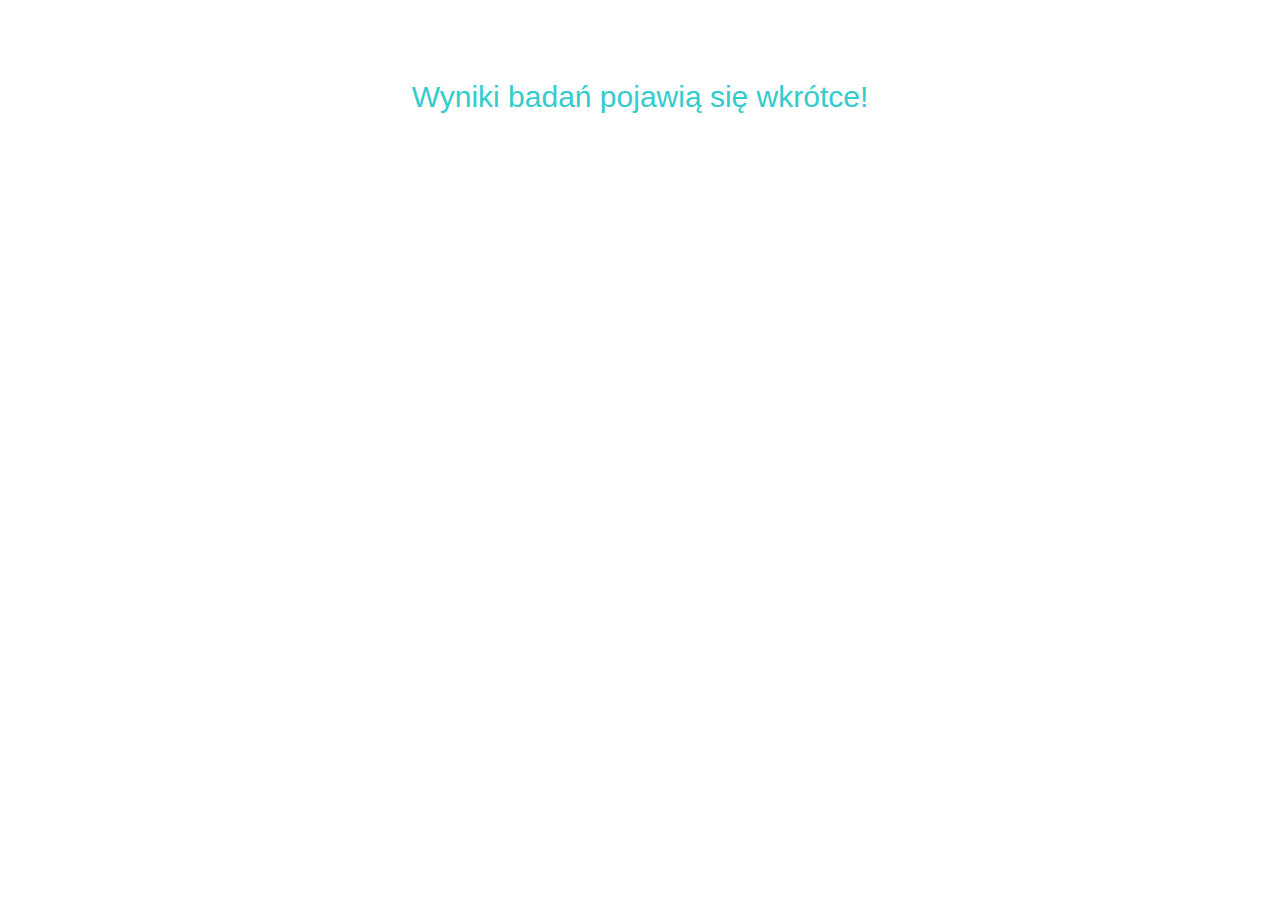
<file: wizualizacja.html>
﻿<!DOCTYPE html>

<html lang="en" xmlns="http://www.w3.org/1999/xhtml">
<head>
    <meta charset="utf-8" />
    <title>Projekt</title>
    <link rel="stylesheet" href="https://maxcdn.bootstrapcdn.com/bootstrap/3.3.7/css/bootstrap.min.css" />
    <link rel="stylesheet" href="stylesheets.css" />
    <script src="https://maxcdn.bootstrapcdn.com/bootstrap/3.3.7/js/bootstrap.min.js"></script>
</head>
<body>
    <br />
    <br />
    <br />

    <center><h1>Wyniki badań pojawią się wkrótce!</h1></center>
</body>
</html>
</file>
<file: stylesheets.css>
h1 {
	text-align: center;
	color: #33cccc;
	font-size: 30px;
}

h2 {
	text-align: center;
	font-size: 20px;
}

.radio input[type="radio"],
.checkbox input[type="checkbox"] {
	margin-left: 0;
}
</file>
